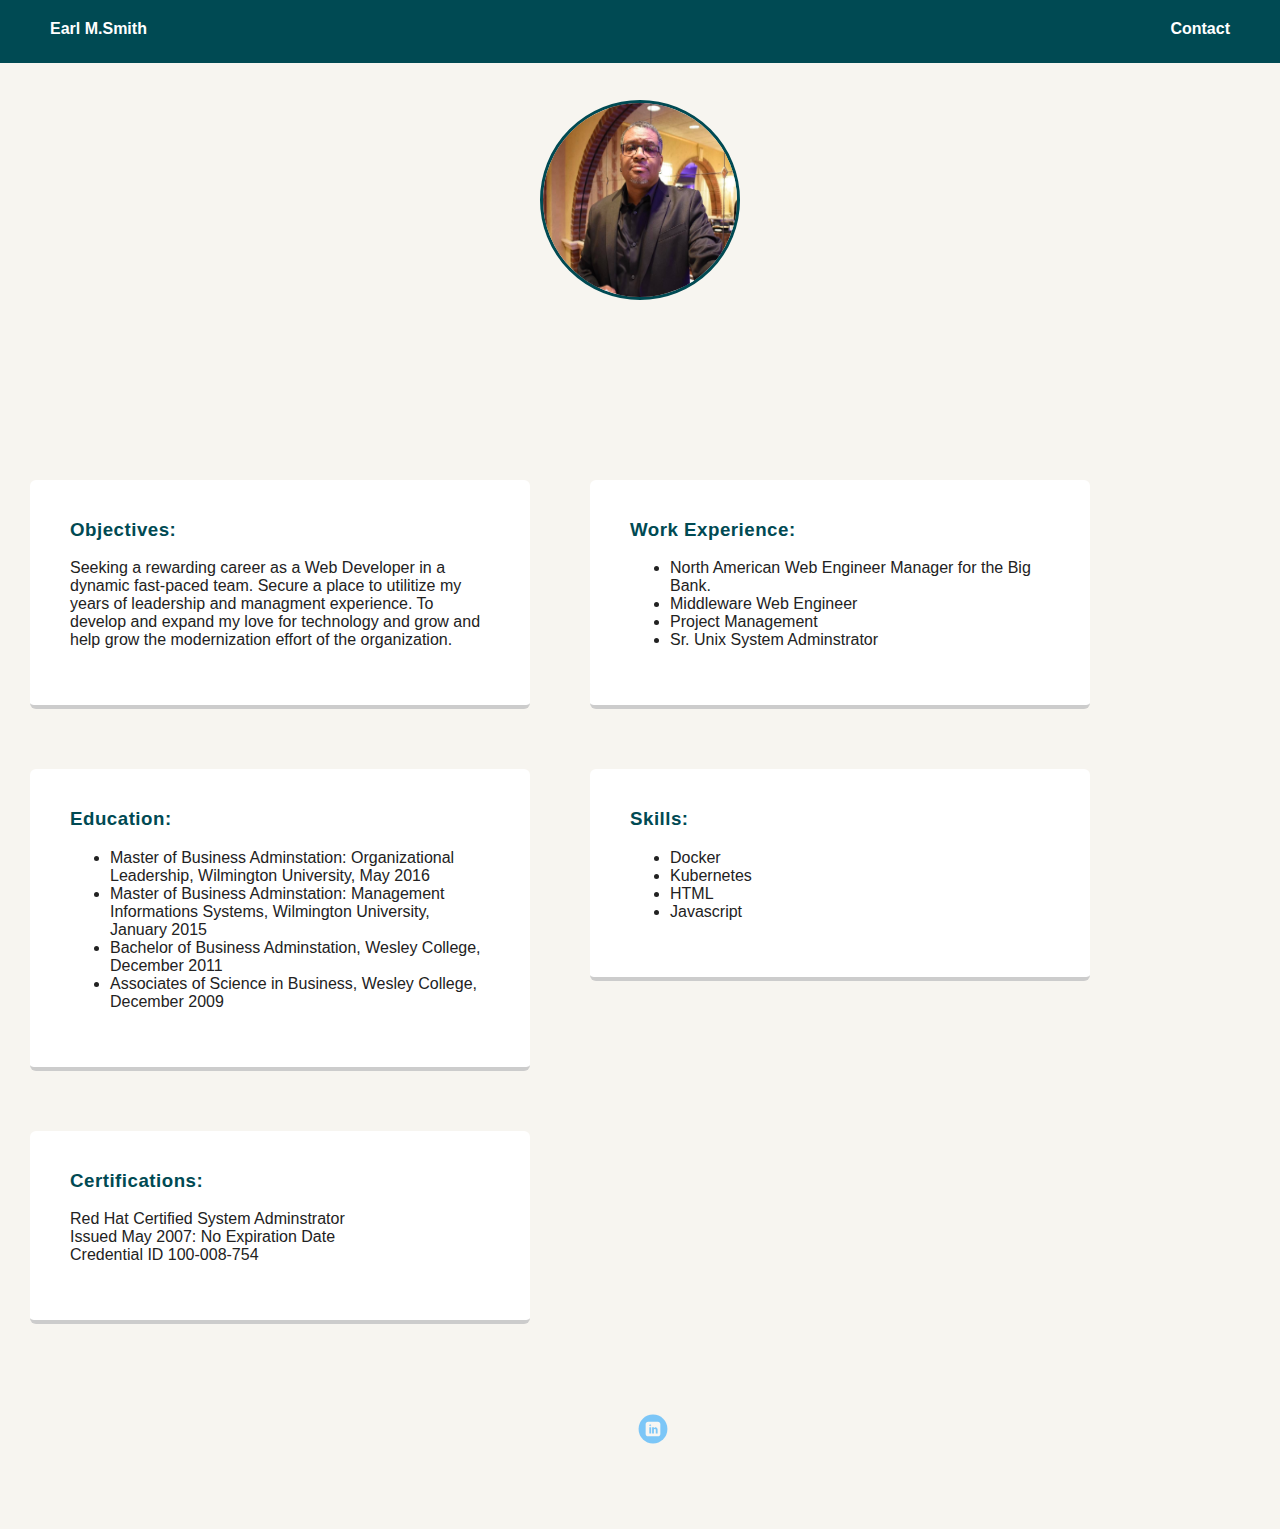
<file: index.html>
<!DOCTYPE html>
<html lang="en">
<head>
    <meta charset="UTF-8">
    <meta name="viewport" content="width=device-width, initial-scale=1.0">
    <title>Earl M. Smith Resume</title>
    <link rel="stylesheet" href="../css/styles.css">
</head>
    <body>
        <div class="main-nav">
            <ul class="nav">
              <li class="name">Earl M.Smith</li>
              <li><a target="_blank" href="form.html">Contact</a></li>
            </ul>
        </div>

        <header>
            <img class="profile-image" src="/images/e.jpg" alt="Photo of Earl Smith">
        </header>

        <div class="row">
            <div class="card">
                <h3>Objectives:</h3>
                        <p>Seeking a rewarding career as a Web Developer in a dynamic fast-paced team. 
                        Secure a place to utilitize my years of leadership and managment experience.
                        To develop and expand my love for technology and grow and help grow the modernization effort of the organization.
                        </p>
            </div>
            <div class="card">
                <h3>Work Experience:</h3>              
                        <ul>
                            <li>North American Web Engineer Manager for the Big Bank.</li>
                            <li>Middleware Web Engineer</li>
                            <li>Project Management</li>                            
                            <li>Sr. Unix System Adminstrator</li>
                        </ul>
            </div>
        </div>
     
        <div class="row">
            <div class="card">
                <h3>Education:</h3>
                        <ul>
                            <li>Master of Business Adminstation: Organizational Leadership,  Wilmington University, May 2016</li>                       
                            <li>Master of Business Adminstation: Management Informations Systems, Wilmington University, January 2015</li>  
                            <li>Bachelor of Business Adminstation, Wesley College, December 2011</li>                       
                            <li>Associates of Science in Business, Wesley College, December 2009</li>
                        </ul>
            </div>
            <div class="card">
                <h3>Skills:</h3>
                    <ul>
                        <li>Docker</li>                       
                        <li>Kubernetes </li>                      
                        <li>HTML</li>       
                        <li>Javascript</li>
                    </ul>
            </div>
        </div>

        <div class="row">
            <div class="card">
                <h3>Certifications:</h3>
                <p> Red Hat Certified System Adminstrator<br>
                Issued May 2007: 
                No Expiration Date <br>
                Credential ID 100-008-754</p>           
            </div>
        </div>
        
        <footer>
            <a href="https://www.linkedin.com/in/earlsmith" target="_blank" class="social linkedin"></a>
        </footer>
    </body>
</html>
</file>
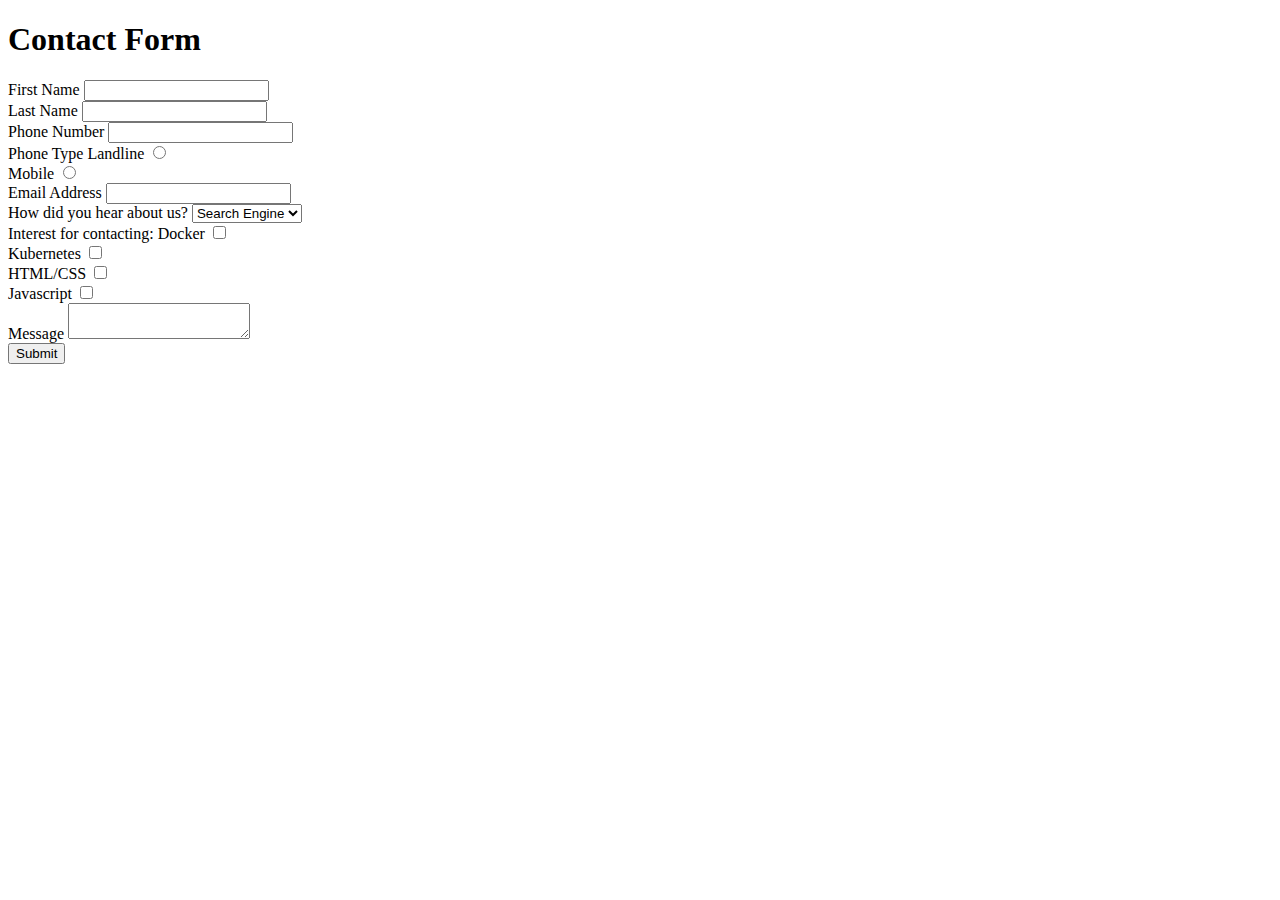
<file: form.html>
<!DOCTYPE html>
<html lang="en">
<head>
    <meta charset="UTF-8">
    <meta name="viewport" content="width=device-width, initial-scale=1.0">
    <title>Contact Form</title>
</head>

<body>
    <form action="form.html" method="get">
      
        <h1> Contact Form </h1>
            <div>
                <label for="firstname">First Name</label>
                <input type="text" id="First Name" name="firstname" maxlength="30"> 
            </div>
        
            <div>
                <label for="lastname">Last Name</label>
                <input type="text" id="Last Name" name="lastname" maxlength="30">
            </div>

            <div>
                <label for="phonenumber">Phone Number</label>
                <input type="text" id="phonenumber" name="phonenumber">
            <div>
                Phone Type
                <label for="landline">Landline</label>
                <input type="radio" id="landline" name="phonetype" value="landline">
            </div>

            <div>
                <label for="mobile">Mobile</label>
                <input type="radio" id="mobile" name="phonetype" value="mobile">
            </div>
                <label for="useremail">Email Address</label>
                <input type="email" id="mail" name="user_mail" maxlength="50">

            <div>
                <label for="how">How did you hear about us?</label>
                <select name="how" id="how">
                    <option value="searchengine">Search Engine</option>
                    <option value="socialmedia">Social Media</option>
                    <option value="recruiter">Recruiter</option>
                </select>
            <div>
                Interest for contacting:
                <label for="docker">Docker</label>
                <input type="checkbox" name="docker" id="docker">
            </div>
            <div>
                <label for="k8">Kubernetes</label>
                <input type="checkbox" name="k8" id="k8">
            </div>
            <div>
                <label for="coding">HTML/CSS</label>
                <input type="checkbox" name="coding" id="coding">
            </div>
            <div>
                <label for="javascript">Javascript</label>
                <input type="checkbox" name="javascript" id="javascript">
            </div>

            <div>
                <label for="msg">Message</label>
                <textarea id="msg" name="msg"></textarea maxlength="250">
            </div>
            
            <div>
                <button type="submit">Submit</button>
            </div>
    </form>
          
</body>
</html>
</file>
<file: css/styles.css>
/* Global Layout Set-up */
* { 
    box-sizing: border-box;
  }
    
  body {
    margin: 0;
    padding: 0;
    text-align: center;
    font-family: 'Roboto', sans-serif;
    color: #222;
    background: #f7f5f0;
  }
  /* Link Styles */
  
  a {
    text-decoration: none;
    color: white;
  }
  a:hover {
    color: #6633ff;
  }
  
  /* Section Styles */
  
  .main-nav {
    width: 100%;
    background: #004a53;
    min-height: 30px;
    padding: 15px;
    position: fixed;
    text-align: center;
  }
  .nav {
    display: flex;
    justify-content: space-around;
    font-weight: 700;
    list-style-type: none;
    margin: 0 auto;
    padding: 0;
  }
  .nav .name {
    display: white;
  }
  .nav li {
    padding: 5px 10px 10px 10px;
  }
  .nav a {
    transition: all .5s;
  }
  .nav a:hover {
    color: black;
  }
 
  header {
    text-align: center;
    background-size: cover;
    overflow: hidden;
    padding-top: 50px;
  }
  header {
    line-height: 1.5;
  }
 
  header .profile-image {
    margin-top: 50px;
    width: 200px;
    height: 200px;
    border-radius:50%;
    border: 3px solid #004a53;
    transition: all .5s;
  }
  header .profile-image:hover {
    transform: scale(1.2) rotate(0 deg);
  }
  .tag {
    background-color: #efefef;
    color: black;
    padding: 10px;
    border-radius: 5px;
    display: table;
    margin: 10px auto;
  } 
  .location {
    background-color: #222;
    color: white;
  }

  .column {
    float: left;
    width: 50%;
    padding: 10px;
    height: 300px; 
  }
  
  .row:after {
    content: "";
    display: table;
    clear: both;
  }


  .card {
    float: left;
    width: 50%;
    margin: 30px;
    padding: 20px 40px 40px;
    max-width: 500px;
    text-align: left;
    background: #fff;
    border-bottom: 4px solid #ccc;
    border-radius: 6px;
  }

  .card:hover {
    border-color: #004a53;
  }
  

  
  footer {
    width: 100%;
    min-height: 30px;
    padding: 20px 0 40px 20px;
  }
  
 
  
  a.social {
    display: inline-block;
    text-indent: 30px;
    margin-left: 5px;
    width: 30px;
    height: 30px;
    background-size: 30px 30px;
    opacity: .5;
    transition: all .25s;
  }
  
  a.linkedin {
    background-image: url(../images/linkedin.svg);
  }

  a.social:hover {
    opacity: 1;
  }
  .clearfix {
    clear: both;
  }
  
  /* Styles for larger screens */
  @media screen and (min-width: 720px) {
    
    .flex {
        display: flex;
        max-width: 1200px;
        justify-content: space-around;
        margin: 0 auto;
    }
  
    header {
      min-height: 450px;
    }
  
    .nav {
      max-width: 1200px;
    }
  
    .nav .name {
      display: block;
      margin-right: auto;
      color: white;
    }
  
    main {
      padding-top: 50px;
    }
  
    main p {
      line-height: 1.6em;
    }
  
    footer {
      font-size: 1.3em;
      max-width: 1200px;
      margin: 40px auto;
    }
  
  }
  
  h3 {
      color: #004a53;
      letter-spacing: .5px;
  }
  
  .card-title {
      text-align: center;
      border: solid black 3px;
      border-radius: 10px;
      margin-top: 50px;
  }
</file>
